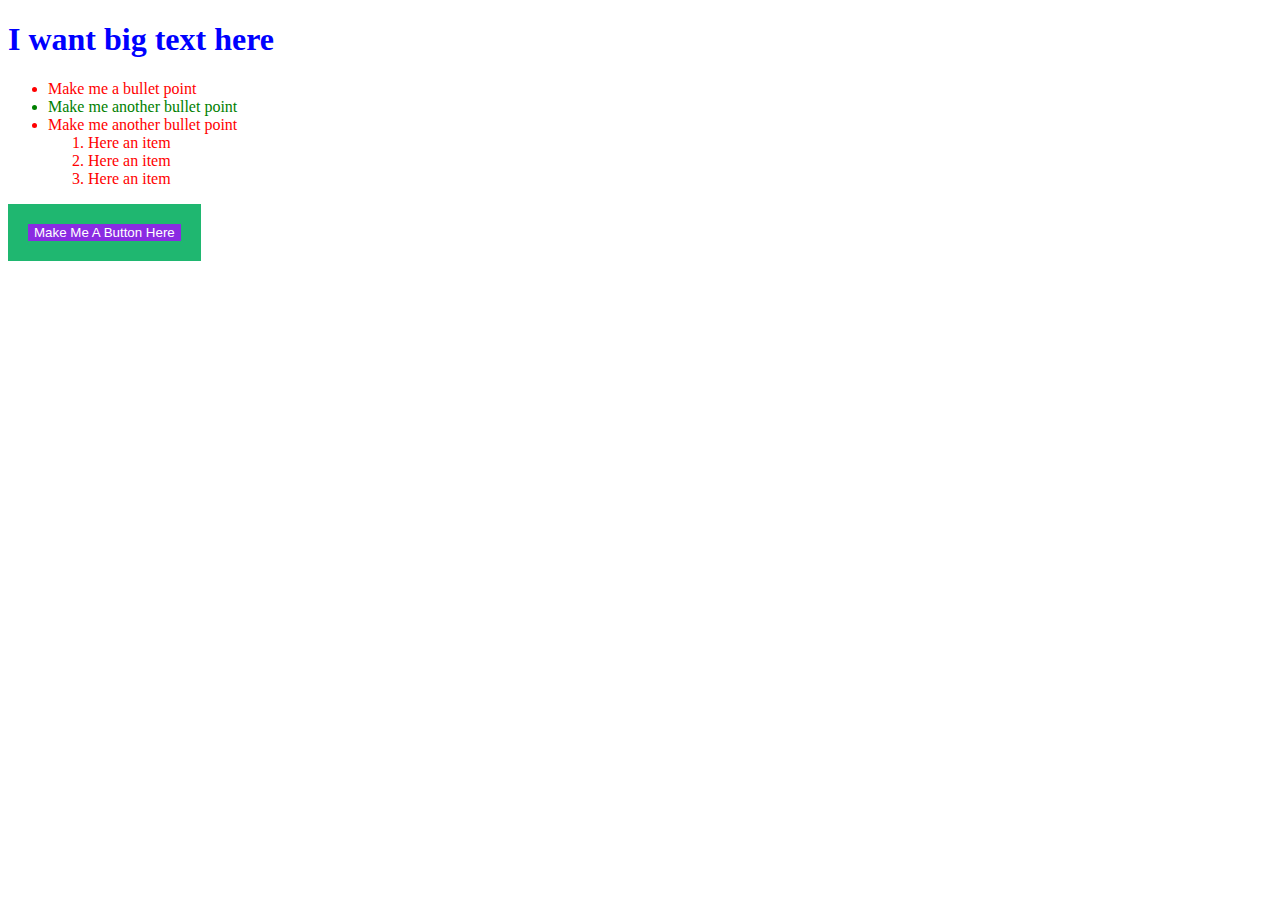
<file: Lab 2/index.html>
<!DOCTYPE html>
<html lang="en">

<head>
    <meta charset="UTF-8">
    <meta name="viewport" content="width=device-width, initial-scale=1.0">
    <title>My New Title</title>
    <link rel="stylesheet" href="main.css">

</head>

<body>

    <h1>I want big text here</h1>
    <ul>
        <li>Make me a bullet point</li>
        <li id="unique">Make me another bullet point</li>
        <li>Make me another bullet point</li>
        <ol>
            <li>Here an item</li>
            <li>Here an item</li>
            <li>Here an item</li>
        </ol>
    </ul>
    <button onclick="buttonClicked()">Make Me A Button Here</button>

    <script src="main.js"></script>
</body>

</html>
</file>
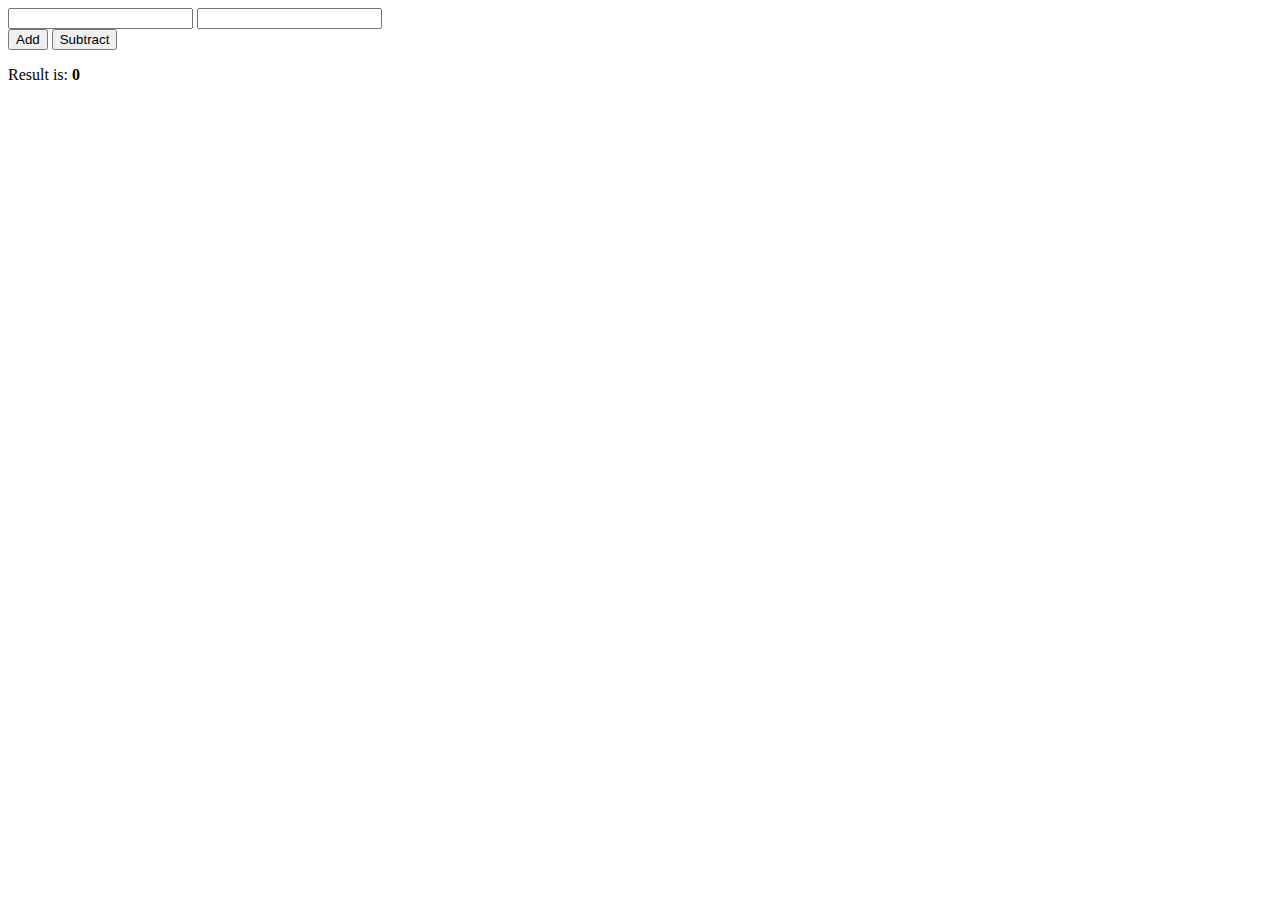
<file: Lab 2/calculator/index.html>
<!DOCTYPE html>
<html lang="en">

<head>
    <meta charset="UTF-8">
    <meta name="viewport" content="width=device-width, initial-scale=1.0">
    <title>My HTML + JS Calculator</title>
</head>

<body>

    <div>
        <input type="text" id="input1">
        <input type="text" id="input2">
    </div>
    <div>
        <button onclick="add()">
            Add
        </button>
        <button onclick="subtract()">
            Subtract
        </button>
    </div>
    <div>
        <p>Result is: <strong id="result">0</strong></p>
    </div>

    <script src="main.js"></script>
</body>

</html>
</file>
<file: Lab 2/main.css>
h1 {
    color: blue;
}

li {
    color: red;
}

li#unique {
    color: green;
}

button {
    color: white;
    background-color: blueviolet;
    border: 20px solid rgba(23, 195, 103, 0.924);
}
</file>
